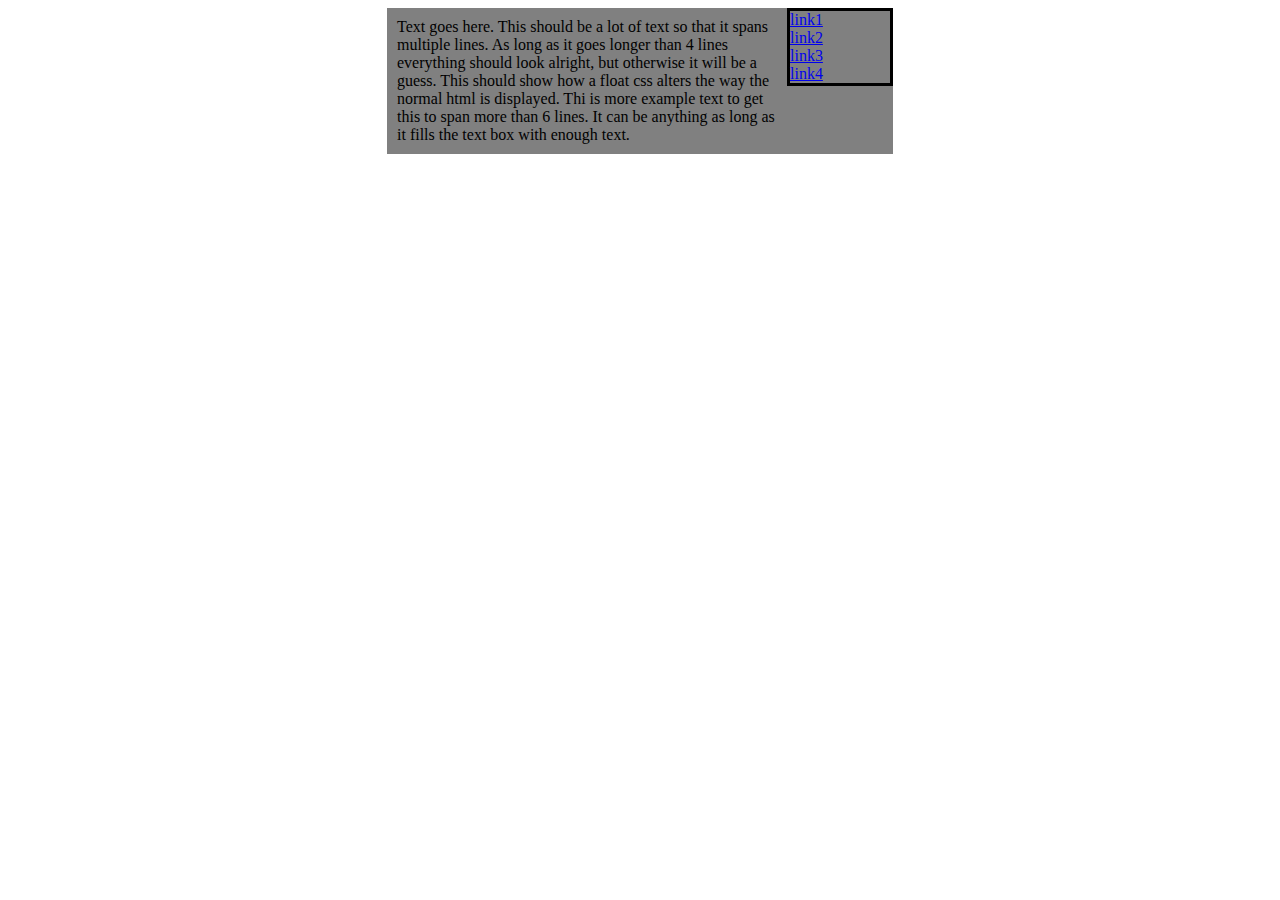
<file: index.html>
<! doctype=html>
<html>
	<head>
		<title>Float Examples</title>
		<link rel="stylesheet" type="text/css" href="style.css">
	</head>

	<body>
		<main>
			<nav>
				<p><a href="link1">link1</a></p>
				<p><a href="link2">link2</a></p>
				<p><a href="link3">link3</a></p>
				<p><a href="link4">link4</a></p>
			</nav>

			<p>Text goes here.  This should be a lot of text so that it spans multiple lines.  As long as it goes longer than 4 lines everything should look alright, but otherwise it will be a guess.  This should show how a float css alters the way the normal html is displayed.  Thi is more example text to get this to span more than 6 lines.  It can be anything as long as it fills the text box with enough text.</p>
		</main>
	</body>
</html>
</file>
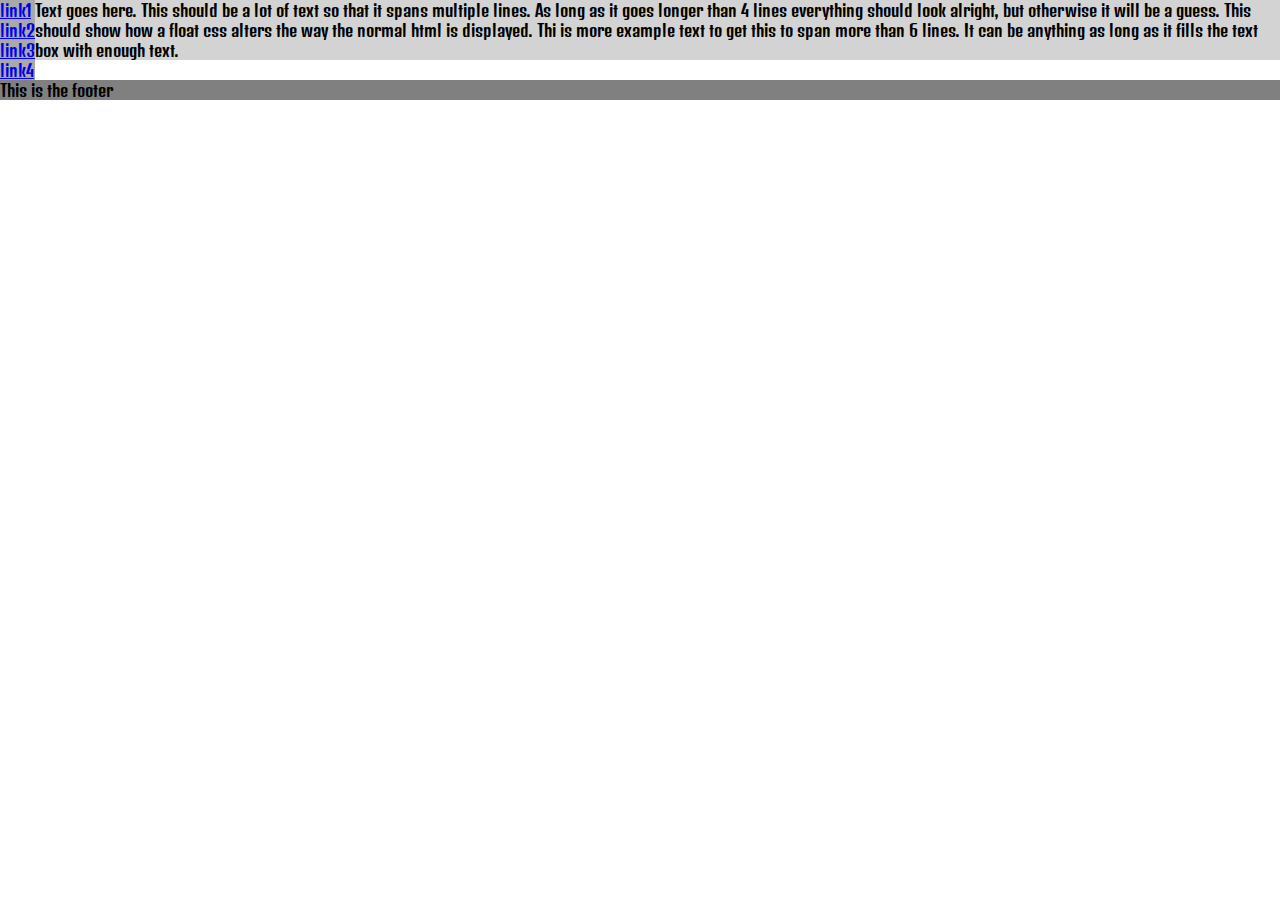
<file: index2.html>
<! doctype=html>
<html>
	<head>
		<title>Float Example 3</title>
		<link rel="stylesheet" type="text/css" href="style2.css">
		<link href='http://fonts.googleapis.com/css?family=Denk+One' rel='stylesheet' type='text/css'>
	</head>

	<body>
		<nav>
			<p><a href="link1">link1</a></p>
			<p><a href="link2">link2</a></p>
			<p><a href="link3">link3</a></p>
			<p><a href="link4">link4</a></p>
		</nav>
		
		<main>
			<p>Text goes here.  This should be a lot of text so that it spans multiple lines.  As long as it goes longer than 4 lines everything should look alright, but otherwise it will be a guess.  This should show how a float css alters the way the normal html is displayed.  Thi is more example text to get this to span more than 6 lines.  It can be anything as long as it fills the text box with enough text.</p>
		</main>

		<footer>
			<p>This is the footer</p>
		</footer>
	</body>
</html>
</file>
<file: style.css>
main {
	width: 506px;
	margin: auto;
	background: gray;
	overflow: auto;
}

nav {
	/* uncomment */
	border: 3px solid black; 
	width: 100px;
	float: right;
}

nav p {
	margin: 0; /* zero out the default margin */
	padding: 0;
}

p {
	margin: 0;
	padding: 10px;
	float: left;
	width: 380px;
}
</file>
<file: style2.css>
* {
	margin: 0;
	padding: 0;
	font-family: 'Denk One', sans-serif;
	}

nav {
	float: left;
	background: darkgray;
}

main {
	background: lightgray;
}

footer {
	background: gray;
	clear: both;
}
</file>
